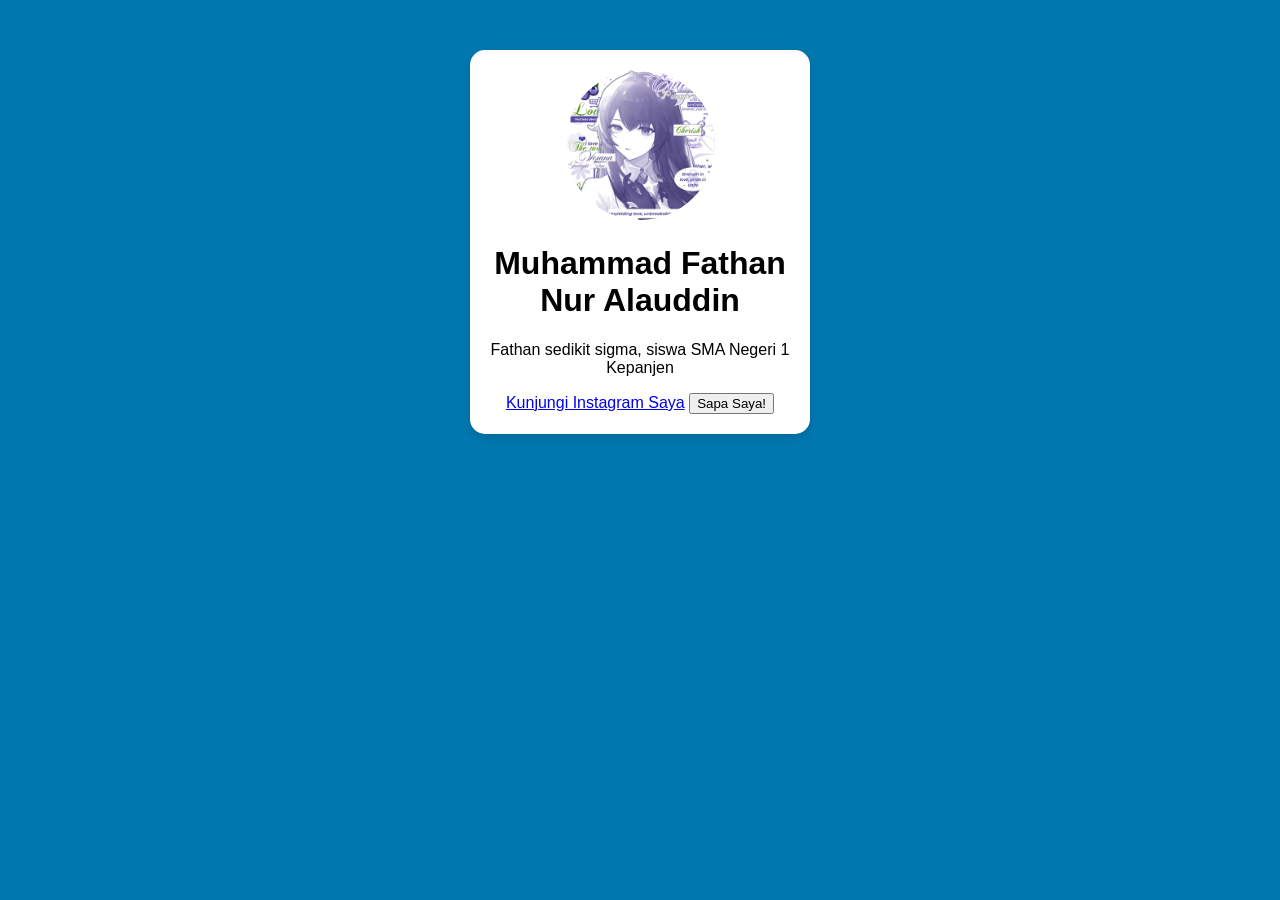
<file: index.html>
<!DOCTYPE html>
  <html>
  <head>
      <title>Profil Saya - Iris</title>
      <link rel="stylesheet" href="style.css">
  </head>
  <body>
    <div class="kartu-profil">
      <img src="Selena Aspirant.jpeg" alt="Foto profil saya">
      <h1>Muhammad Fathan Nur Alauddin</h1>
      <p>Fathan sedikit sigma, siswa SMA Negeri 1 Kepanjen</p>
      <a href="https://www.instagram.com/iris4wf">Kunjungi Instagram Saya</a>
      <button id="sapaButton">Sapa Saya!</button>
    </div>
    <script src="script.js"></script>
  </body>
  </html>
</file>
<file: style.css>
body {
  background-color: #0077ae;
  font-family: Arial, sans-serif;
  color:#000000;
}

.kartu-profil {
  width: 300px;
  margin: 50px auto;
  padding: 20px;
  background-color: white;
  border-radius: 15px;
  box-shadow: 0 4px 8px rgba(0, 0, 0, 0.1);
}


.kartu-profil img {
  width: 150px;
  border-radius: 50%;
}

.kartu-profil {
  text-align: center;
}
</file>
